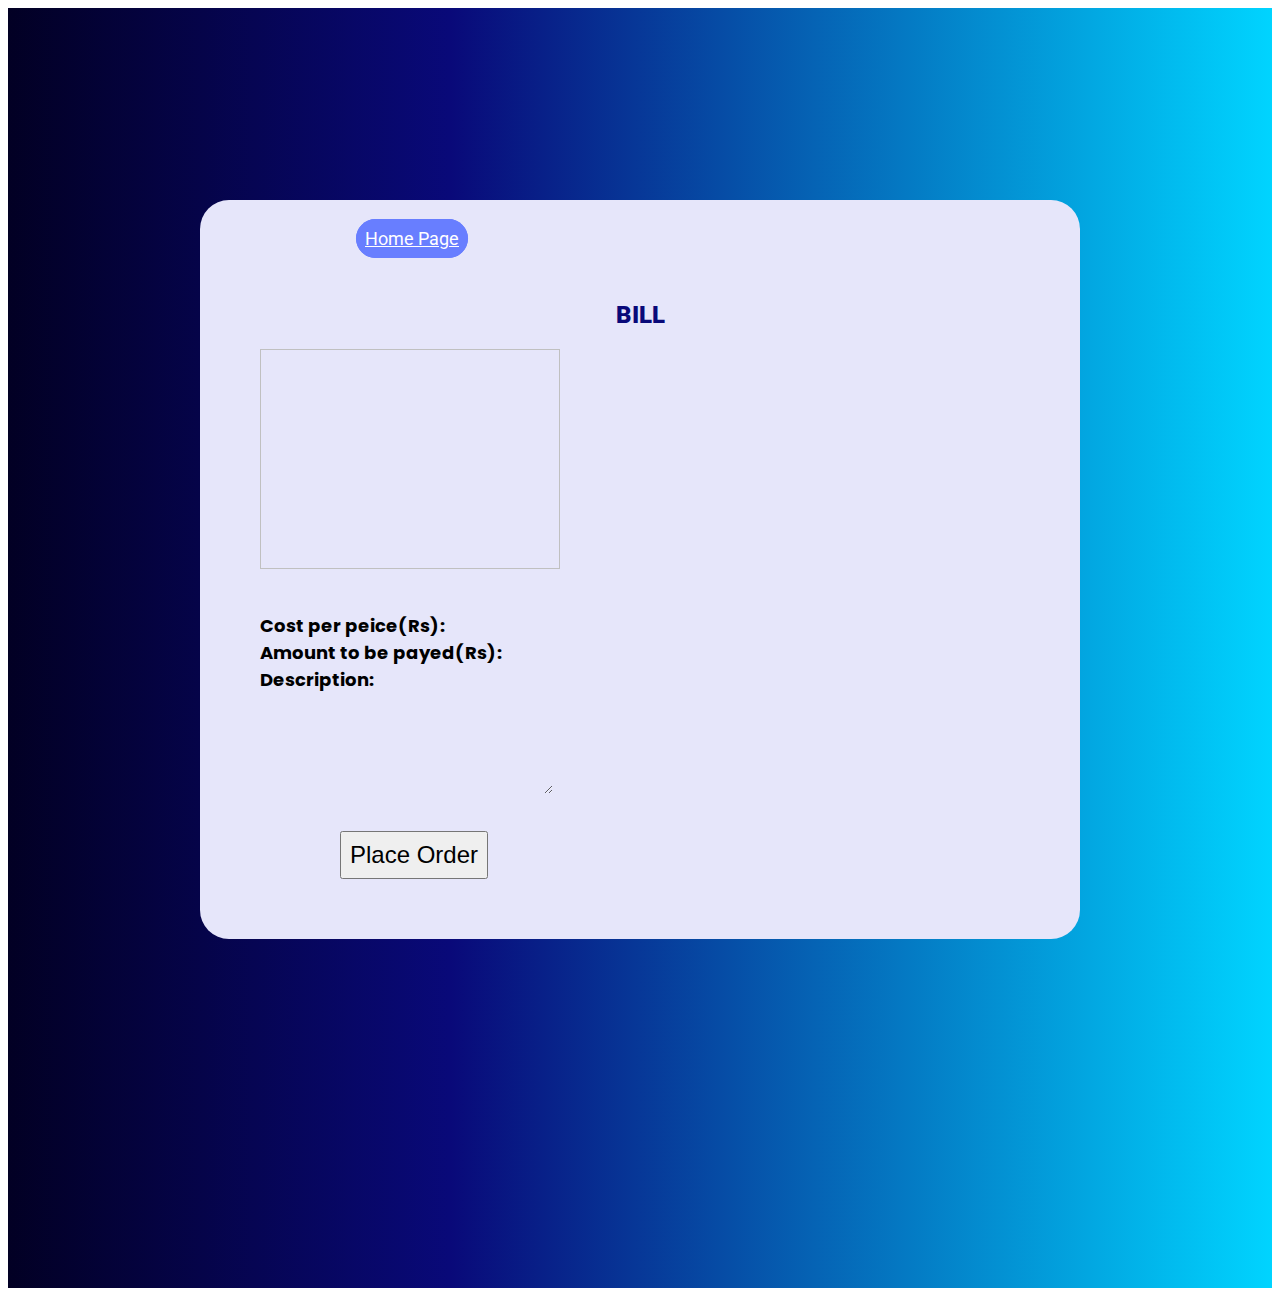
<file: files/cart.html>
<!doctype html>
<html lang="en">
  <head>    
    <meta charset="utf-8">
    <meta name="viewport" content="width=device-width, initial-scale=1, shrink-to-fit=no">
    <link rel="preconnect" href="https://fonts.googleapis.com">
    <link rel="preconnect" href="https://fonts.gstatic.com" crossorigin>
    <link href="https://fonts.googleapis.com/css2?family=Poppins&family=Roboto&display=swap" rel="stylesheet"> 
    <link rel="stylesheet" href="https://cdn.jsdelivr.net/npm/bootstrap@4.6.2/dist/css/bootstrap.min.css"  integrity="sha384-xOolHFLEh07PJGoPkLv1IbcEPTNtaed2xpHsD9ESMhqIYd0nLMwNLD69Npy4HI+N" crossorigin="anonymous">
    <link rel="stylesheet" href="./cartstyle.css">
    <title>Product_Sale</title>
  </head>
  <body>
        <section id="product">
          <div class="container co w-100 align-self-center ">
           <div class="row justify-content-center ">
              <div class="  col-12 col-sm-1 col-md-12 col-lg-12 col-xl-12 justify-content-center d-flex">
                <div class="fb">
                  <a href="../index.html" id= "home" class="text-decoration-none ct ">Home Page</a>
              <h2 class="header mb-5 pr-3">BILL</h2>
              <div class="text-center">
              <img  id="photo" ><br>   
            </div>      
              <h1 class="prodcont mt-5 text-center" id="prod" ></h1><br>
              <label class="pc mt-3 pl-1"><strong>Cost per peice(Rs):</strong></label>
              <span class="pc mt-3" id="Finalcost" ></span><br>
            
              <label class="pc mt-3 pl-1"><strong>Amount to be payed(Rs):</strong></label>
              <span class="pc mt-3" id='Finalprice' ></span><br>   

                <div class="dig">
              <label class="pc mt-3 pl-3"><strong>Description:</strong></label><br>
              <textarea disabled class="pc bx mt-3" id='Finalline' ></textarea><br>
            </div>

            <div class="order">
              <input class="ord btn-primary " type="submit" value="Place Order" onclick="placeorder()">
            </div>
              
            </div>
                </div>          
              </div>
              </div>   
        </section>
        <script src="./cart.js"></script>  
    <script src="https://cdn.jsdelivr.net/npm/jquery@3.5.1/dist/jquery.slim.min.js" integrity="sha384-DfXdz2htPH0lsSSs5nCTpuj/zy4C+OGpamoFVy38MVBnE+IbbVYUew+OrCXaRkfj" crossorigin="anonymous"></script>
    <script src="https://cdn.jsdelivr.net/npm/bootstrap@4.6.2/dist/js/bootstrap.bundle.min.js" integrity="sha384-Fy6S3B9q64WdZWQUiU+q4/2Lc9npb8tCaSX9FK7E8HnRr0Jz8D6OP9dO5Vg3Q9ct" crossorigin="anonymous"></script>

    
  </body>
</html>
</file>
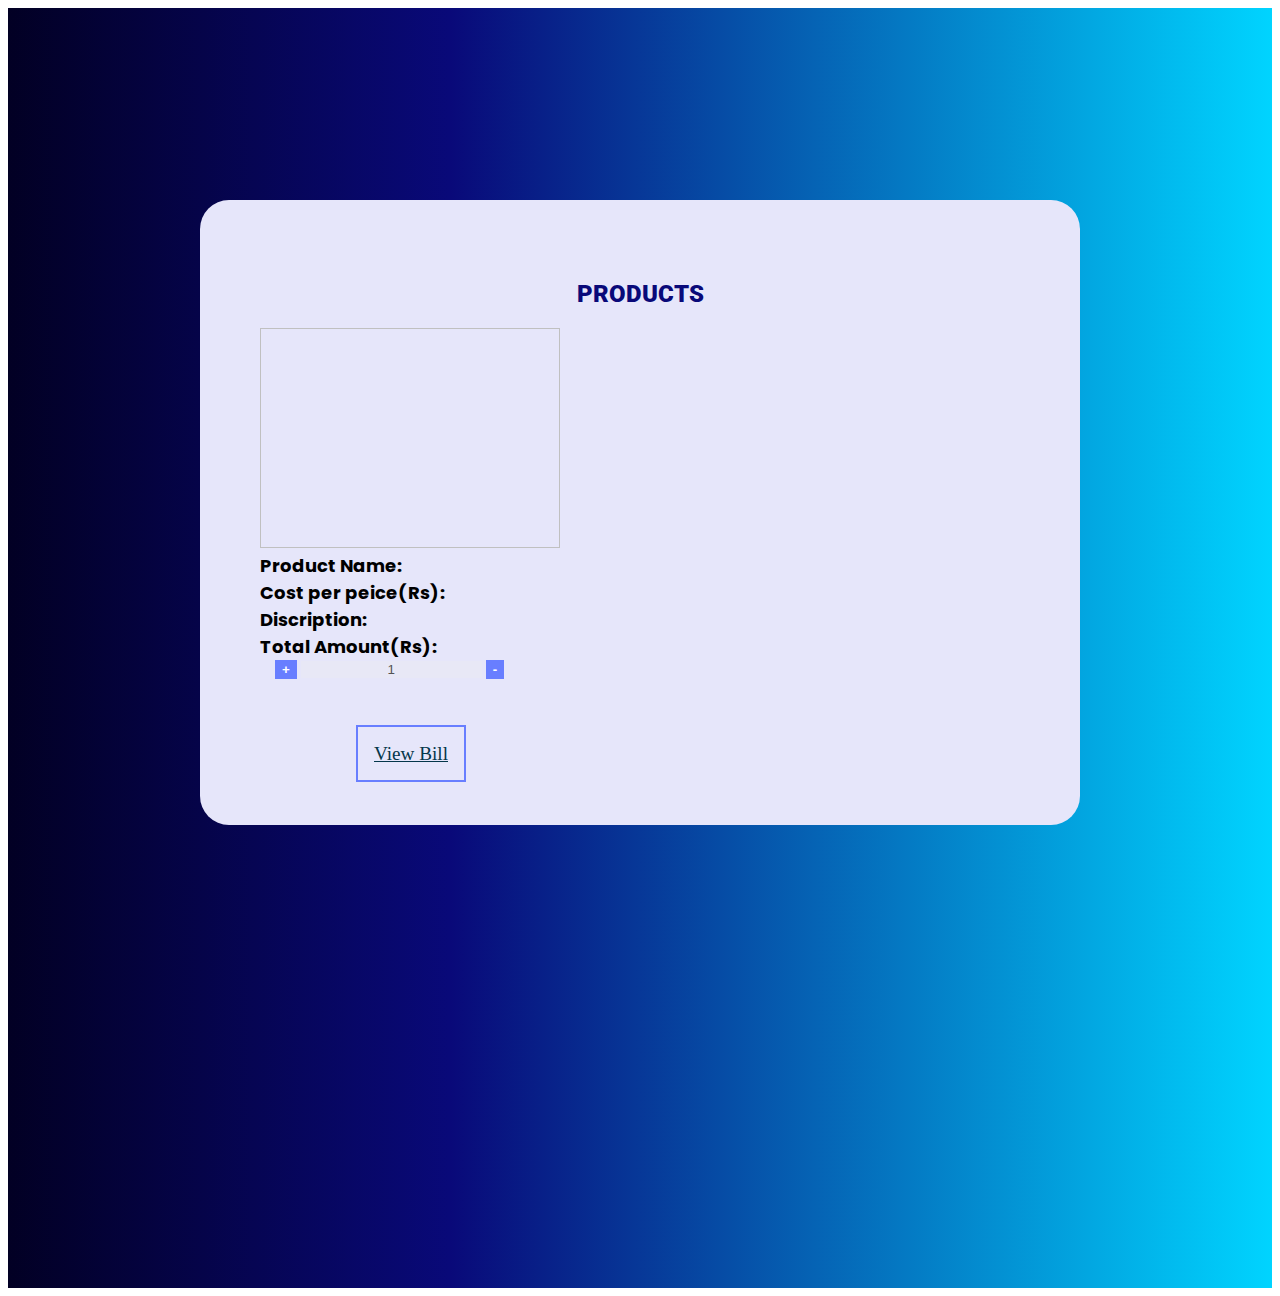
<file: files/Proview.html>
<!doctype html>
<html lang="en">
  <head>    
    <meta charset="utf-8">
    <meta name="viewport" content="width=device-width, initial-scale=1, shrink-to-fit=no">
    <link rel="preconnect" href="https://fonts.googleapis.com">
<link rel="preconnect" href="https://fonts.gstatic.com" crossorigin>
<link href="https://fonts.googleapis.com/css2?family=Poppins&family=Roboto&display=swap" rel="stylesheet">
    <link rel="stylesheet" href="https://cdn.jsdelivr.net/npm/bootstrap@4.6.2/dist/css/bootstrap.min.css"  integrity="sha384-xOolHFLEh07PJGoPkLv1IbcEPTNtaed2xpHsD9ESMhqIYd0nLMwNLD69Npy4HI+N" crossorigin="anonymous">
    <link rel="stylesheet" href="./style.css">
    <title>Product_Sale</title>
  </head>
  <body>
        <section id="product">
          <div class="container co w-100align-self-center ">
            <div class="row justify-content-center ">
              <div class="  col-12 col-sm-1 col-md-12 col-lg-12 col-xl-12 justify-content-center d-flex">
                <div class="fb">
              <h2 class="header mb-5 pr-3">PRODUCTS</h2>
              <img  id="im" ><br>           
              <label class="prodcont mt-3 pl-3" ><strong> Product Name:</strong></label>
              <span class="prodcont mt-3 " id="view" ></span><br>
              <label class="prodcont mt-3 pl-3"><strong>Cost per peice(Rs):</strong></label>
              <span class="prodcont mt-3" id="cost" ></span><br>
              <label class="prodcont mt-3 pl-3"><strong>Discription:</strong></label>
              <span class="prodcont mt-3" id="line" ></span><br>
              <label class="prodcont mt-3 pl-3"><strong>Total Amount(Rs):</strong></label>
              <span class="prodcont mt-3" id="cash" ></span>       
              <div class="input-group mt-5">
                <div class="input-group-append mov" id="button-addon4">
                  <button class=" bt1 btn-outline-secondary"  onclick="ProductCalculatePlus()" type="button">+</button>
                  <input disabled type="text" class="form-control fm" id="count"  value="1" >
                  <button class=" bt1 btn-outline-secondary" id="minus" onclick="ProductCalculateMinus()" type="button">-</button>
                </div>
              </div>
                <div class="pt-3 pl-5">
                <label id="Max" style="display: none;">Maximum stocks reached*</label>
                <label id="Max1" style="display: none;">Reached minimum stocks*</label>
              </div>
            
              <div class="ct">
              <a href="./cart.html" id= "cart" class="text-decoration-none cart ">View Bill</a>
            </div>
            </div>   
                </div>          
              </div>
              </div>        
        </section>
        <script src="./script.js"></script>   
    <script src="https://cdn.jsdelivr.net/npm/jquery@3.5.1/dist/jquery.slim.min.js" integrity="sha384-DfXdz2htPH0lsSSs5nCTpuj/zy4C+OGpamoFVy38MVBnE+IbbVYUew+OrCXaRkfj" crossorigin="anonymous"></script>
    <script src="https://cdn.jsdelivr.net/npm/bootstrap@4.6.2/dist/js/bootstrap.bundle.min.js" integrity="sha384-Fy6S3B9q64WdZWQUiU+q4/2Lc9npb8tCaSX9FK7E8HnRr0Jz8D6OP9dO5Vg3Q9ct" crossorigin="anonymous"></script>
   
  </body>
</html>
</file>
<file: files/cartstyle.css>
#product
{
  padding: 0;
  margin: 0;
  overflow: hidden;
  background-image: linear-gradient(90deg, #020024 0%, #090979 35%, #00d4ff 100%); 
  height: 80rem;
}
.header
{
  font-family: 'Roboto', sans-serif;
  color: #090979;
  text-align: center;
  font-weight: 900;

}
.im
{ 
    height: 8rem;   
}
.fb
{
  background-color: #E6E6FA;
  padding: 60px;
  border-radius: 29px;
  margin: 12rem;
} 
.dig
{
  width: 18rem;
}
.pc
{
    
    font-family: 'Poppins', sans-serif;
    font-size: large;
    width: 18rem;
}
.bx
{
  border: 1px solid #E6E6FA;
  background:#E6E6FA;
  margin: 0rem;
  width: 18rem !important;
  height: 6rem;

}
.btnn
{
  font-family: 'Roboto', sans-serif;
  border-radius: 20px;
}
#photo
{
  height: 220px;
   width: 300px;
 
}
.order
{
  padding-top: 2rem;
  padding-left: 5rem;
}
.ord{
  font-size: x-large;
  padding: 0.5rem;
}
.ord:hover {
  color: white !important;
  background-color:#687EFF !important;
  border: 1px solid #687EFF;
}
.ct{
  font-family: 'Roboto', sans-serif;
  position: relative;
  bottom: 2rem;
  font-size: large;
  border: 1px solid #687EFF;
  padding: 0.5rem;
  background-color: #687EFF;
  color: white;
  border-radius: 5rem;
  left: 6rem;
}

@media(max-width:768px) {
  .fb{
    width: 100rem !important;
  }
 
  .pc
  {
      
      font-family: 'Poppins', sans-serif;
      font-size: large;
      width: 10rem;
  }
#photo
{
  height: 120px;
   width: 200px;
}
.ct{
  font-family: 'Roboto', sans-serif;
  position: relative;
  bottom: 2rem;
  font-size: large;
  border: 1px solid #687EFF;
  padding: 0.5rem;
  background-color: #687EFF;
  color: white;
  border-radius: 5rem;
  left: 5rem;
}
}
</file>
<file: files/style.css>
#product
{
  padding: 0;
  margin: 0;
  overflow: hidden;
  background-image: linear-gradient(90deg, #020024 0%, #090979 35%, #00d4ff 100%); 
  height: 80rem;
}
.header
{
  font-family: 'Roboto', sans-serif;
  color: #090979;
  text-align: center;
  font-weight: 900;

}
.im
{
  
    height: 8rem;   
}
.fb
{
  background-color: #E6E6FA;
  padding: 60px;
  border-radius: 29px;
  margin: 12rem;
} 
.prodcont
{
    font-family: 'Poppins', sans-serif;
    font-size: large;
}

.btnn
{
  font-family: 'Roboto', sans-serif;
  border-radius: 20px;
}
#im
{
  height: 220px;
   width: 300px;
}
.mov
{
  margin-left: 15px;

}
.bt1
{
  background: #687EFF;
  border: 1px solid #687EFF;
  color: white;
  font-weight: bolder;
}
.fm
{
    border: 0px solid #80B3FF;
    text-align: center;

}
.ct  {
  padding-top: 4rem;
  margin-left: 6rem;
}

.cart {
  font-size: larger;
  color: #04364A;
  border: 2px solid #687EFF;
  padding: 1rem;
}
.cart:hover{
color: white;
background-color: #687EFF;
}
</file>
